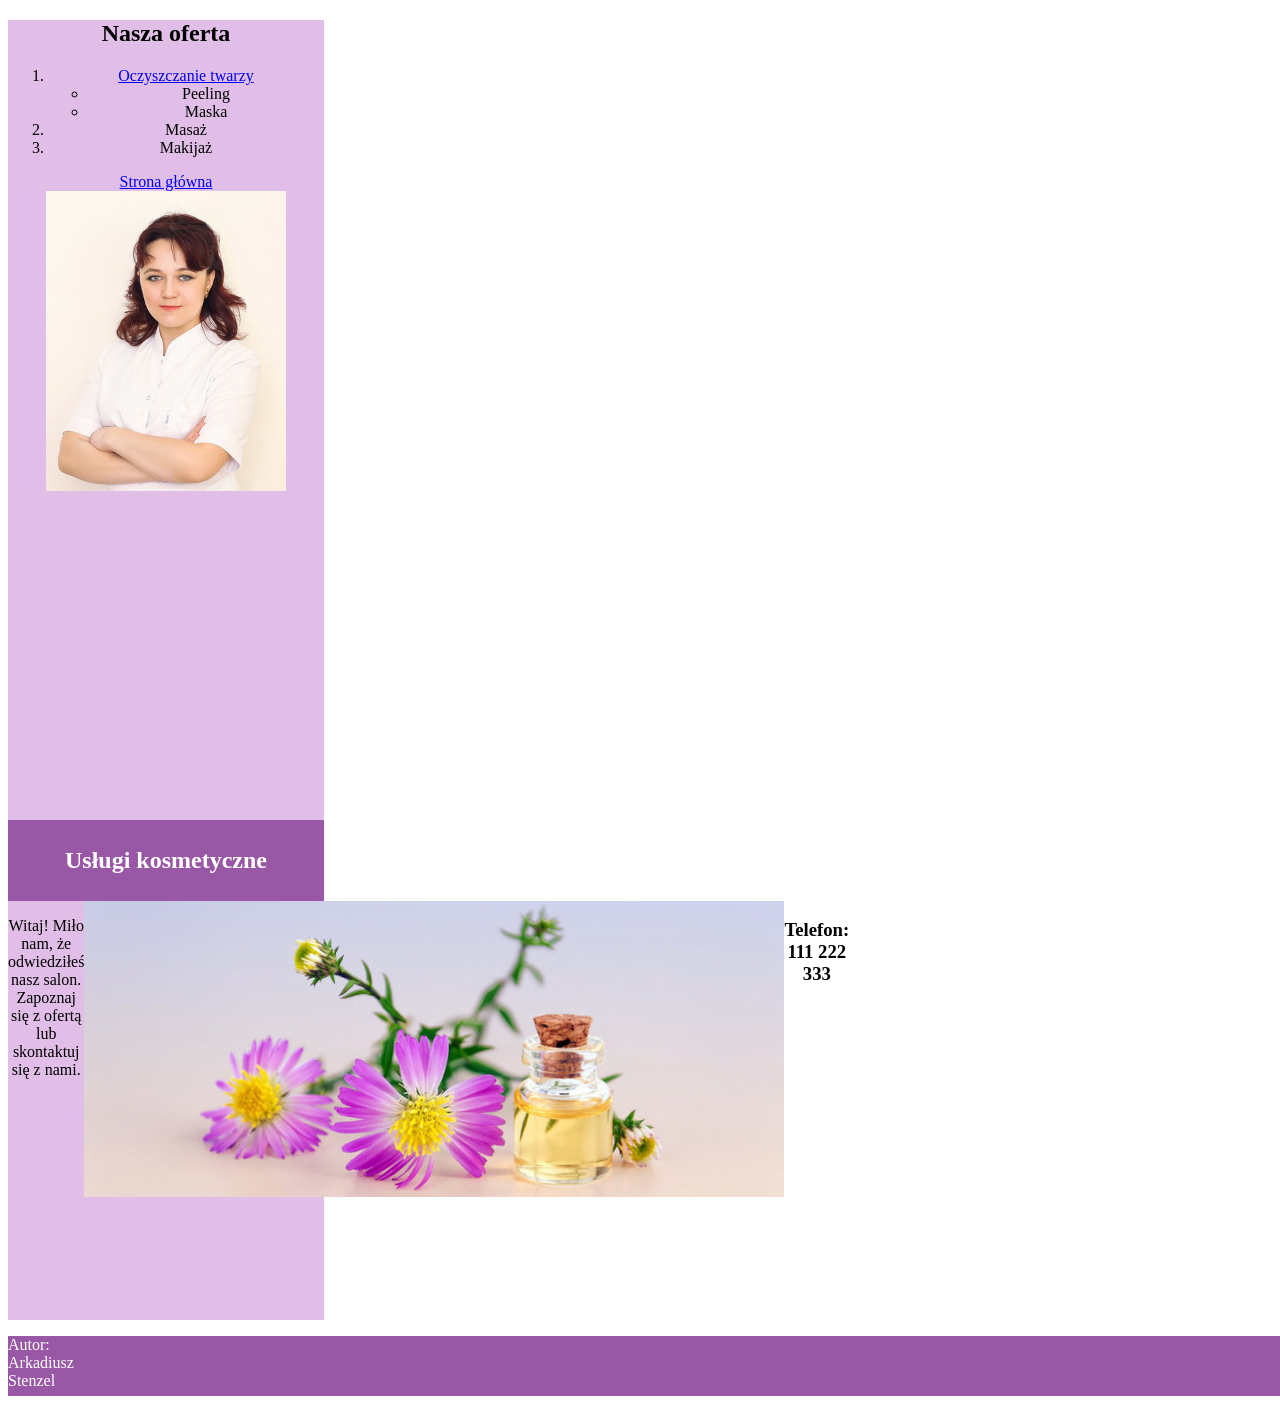
<file: index.html>
<!DOCTYPE html>
<html lang="pl">
  <head>
    <meta charset="UTF-8" />
    <meta name="viewport" content="width=device-width, initial-scale=1.0" />
    <title>Salon kosmetyczny</title>
    <link rel="stylesheet" href="styl7.css" />
  </head>
  <body>
    <div class="site">
      <aside class="left">
        <nav>
          <h2>Nasza oferta</h2>
          <ol>
            <li>
              <a href="wizyta.html">Oczyszczanie twarzy</a>
              <ul>
                <li>Peeling</li>
                <li>Maska</li>
              </ul>
            </li>
            <li>Masaż</li>
            <li>Makijaż</li>
          </ol>
          <a href="index.html" class="a-index">Strona główna</a>
        </nav>
        <section>
          <img src="obraz1.jpg" alt="Personel" />
        </section>
      </aside>
      <section class="right">
        <header>
          <h1>Usługi kosmetyczne</h1>
        </header>
        <main>
          <p>
            Witaj! Miło nam, że odwiedziłeś nasz salon. Zapoznaj się z ofertą
            lub skontaktuj się z nami.
          </p>
          <img src="obraz2.jpg" alt="Zrelaksuj się" />
          <h3>Telefon: 111 222 333</h3>
        </main>
      </section>
    </div>
    <footer><p>Autor: Arkadiusz Stenzel</p></footer>
  </body>
</html>
</file>
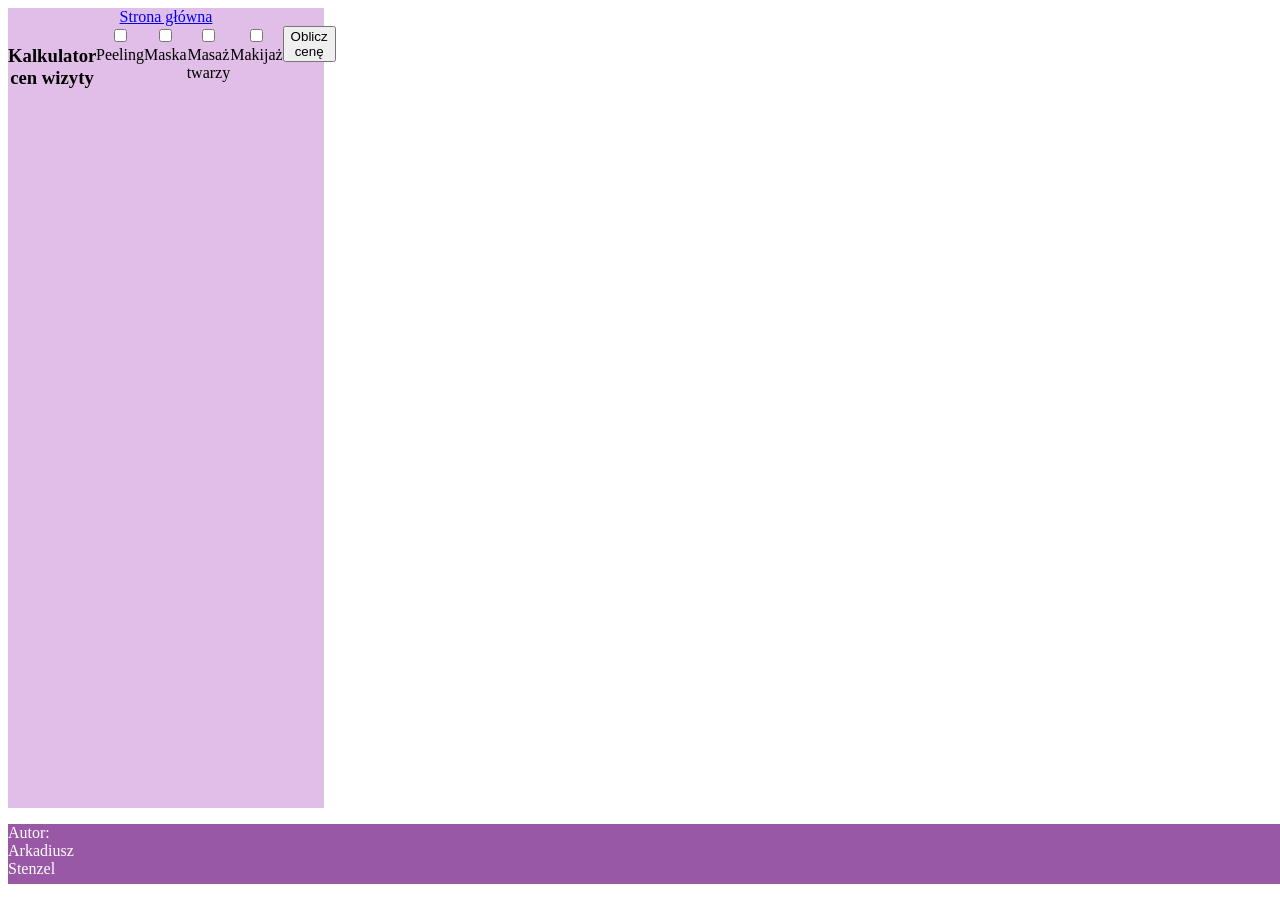
<file: wizyta.html>
<!DOCTYPE html>
<html lang="pl">
  <head>
    <meta charset="UTF-8" />
    <meta name="viewport" content="width=device-width, initial-scale=1.0" />
    <title>Salon kosmetyczny</title>
    <link rel="stylesheet" href="styl7.css" />
    <script>
      function handleClick() {
        let peeling = document.getElementById("peeling").checked ? 45 : 0;
        let maska = document.getElementById("maska").checked ? 30 : 0;
        let masaz = document.getElementById("masaz").checked ? 20 : 0;
        let makijaz = document.getElementById("makijaz").checked ? 50 : 0;

        let suma = peeling + maska + masaz + makijaz;

        let status = document.getElementById("status");
        status.textContent = `Cena zabiegów: ${suma}`;
      }
    </script>
  </head>
  <body>
    <div class="site">
      <aside class="left">
          <a href="index.html" class="a-index">Strona główna</a>
        </nav>
        <main>
          <h3>Kalkulator cen wizyty</h3>
          <div>
            <input type="checkbox" id="peeling" />
            <label for="peeling">Peeling</label>
          </div>
          <div>
            <input type="checkbox" id="maska" />
            <label for="maska">Maska</label>
          </div>
          <div>
            <input type="checkbox" id="masaz" />
            <label for="masaz">Masaż twarzy</label>
          </div>
          <div>
            <input type="checkbox" id="makijaz" />
            <label for="makijaz">Makijaż</label>
          </div>
          <div>
            <button type="button" onclick="handleClick()">Oblicz cenę</button>
          </div>
          <p id="status"></p>
        </main>
      </section>
    </div>
    <footer><p>Autor: Arkadiusz Stenzel</p></footer>
  </body>
</html>
</file>
<file: styl7.css>
main{
    display: flex;
}
body{
    text-align: center;
}
header{
    font-family: Cambria, Cochin, Georgia, Times, 'Times New Roman', serif;
    background-color: #9958a5;
    color: white;
    padding: 7px;
}
.left{
    font-family: Cambria, Cochin, Georgia, Times, 'Times New Roman', serif;
    background-color: #E1BEE7;
    width: 25%;
    height: 800px;
}
.right{
    background-color: #E1BEE7;
    width: 25%;
    height: 500px;
}
.center{
    width: 60%;
    height: 500px;
}

footer{
    background-color: #9958a5;
    height: 60px;
    color: white;
    padding-right: 1700px;
}
</file>
